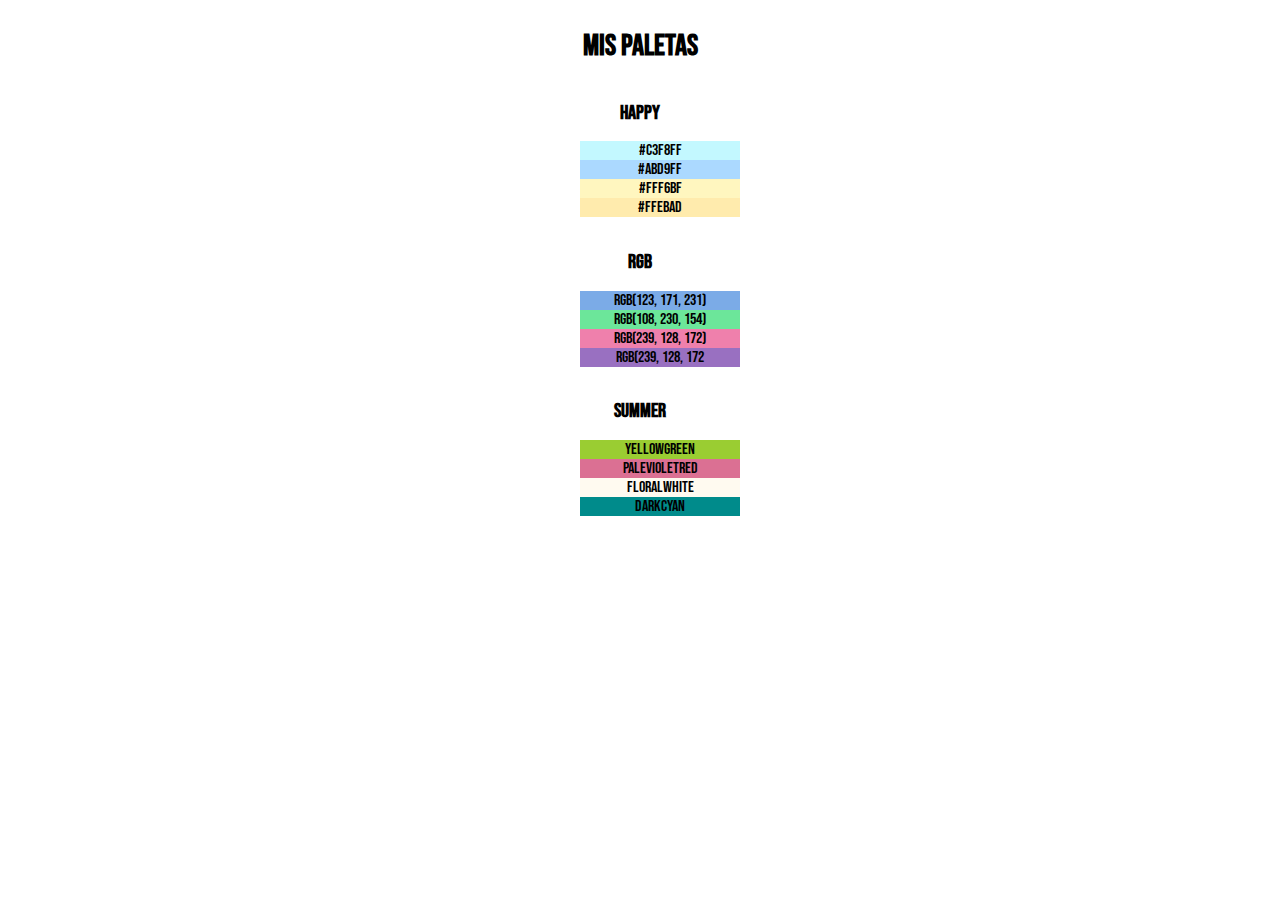
<file: index.html>
<!DOCTYPE html>
<html lang="en">

<head>
    <link rel="preconnect" href="https://fonts.googleapis.com">
    <link rel="preconnect" href="https://fonts.gstatic.com" crossorigin>
    <link href="https://fonts.googleapis.com/css2?family=Bebas+Neue&family=Castoro+Titling&display=swap"
        rel="stylesheet">
    <meta charset="UTF-8">
    <meta http-equiv="X-UA-Compatible" content="IE=edge">
    <meta name="viewport" content="width=device-width, initial-scale=1.0">
    <link rel="stylesheet" href="style-ejercicio-paleta.css">
    <title>Document</title>
</head>

<body>

    <div class="principal">
        <h1>Mis Paletas</h1>
        <div class="mi-paleta">
            <h2>happy</h2>
            <ul>
                <li class="paleta1">#C3F8FF</li>
                <li class="paleta2">#ABD9FF</li>
                <li class="paleta3">#FFF6BF</li>
                <li class="paleta4">#FFEBAD</li>
            </ul>
        </div>
        <div class="mi-paleta">
            <h2>RGB</h2>
            <ul>
                <li class="paleta1-1">rgb(123, 171, 231)</li>
                <li class="paleta2-1">rgb(108, 230, 154)</li>
                <li class="paleta3-1">rgb(239, 128, 172)</li>
                <li class="paleta4-1">rgb(239, 128, 172</li>
            </ul>
        </div>
        <div class="mi-paleta">
            <h2>summer</h2>
            <ul>
                <li class="paleta1-2">yellowgreen</li>
                <li class="paleta2-2">palevioletred</li>
                <li class="paleta3-2">floralwhite</li>
                <li class="paleta4-2">darkcyan</li>
            </ul>
        </div>
    </div>

</body>

</html>
</file>
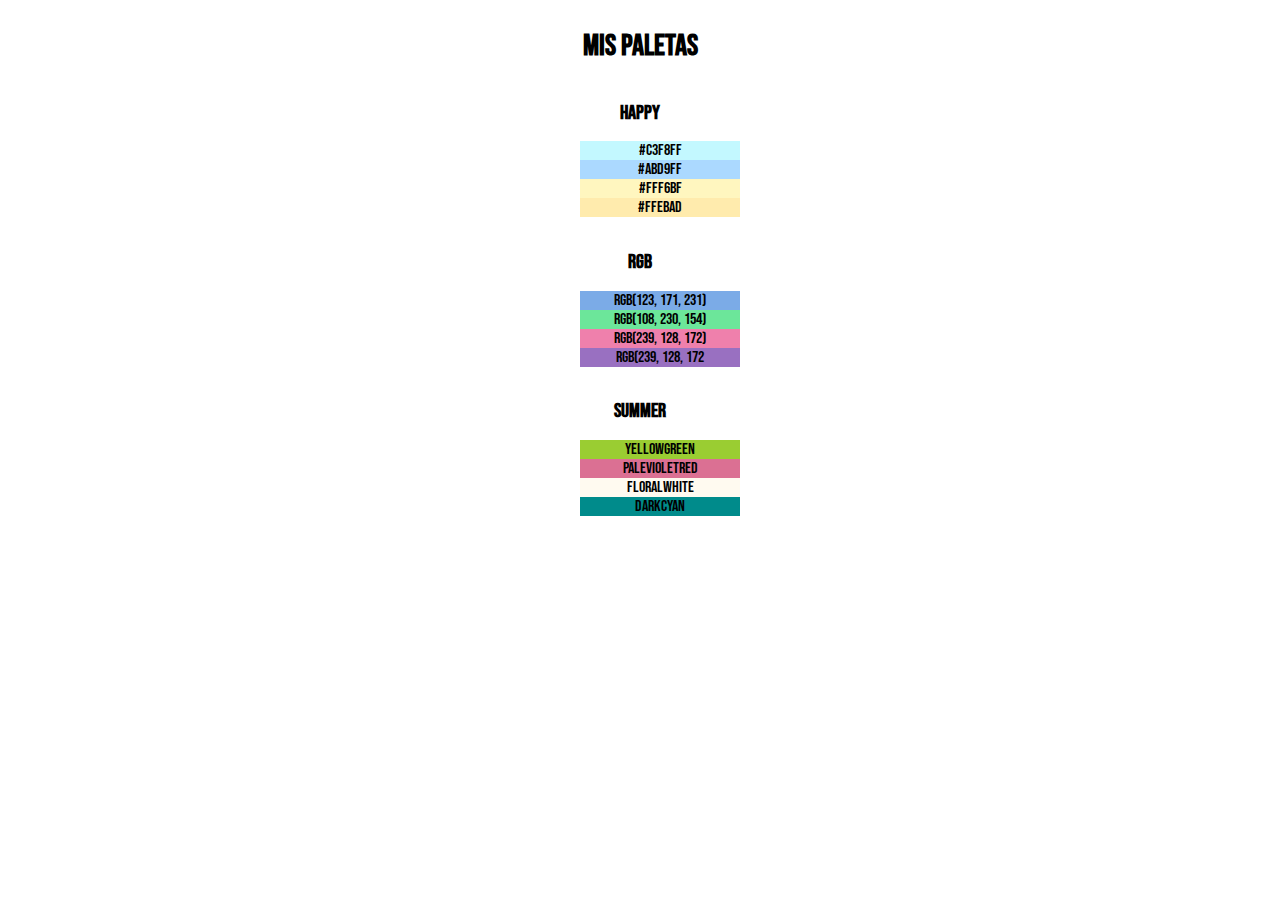
<file: ejercicio-paleta.html>
<!DOCTYPE html>
<html lang="en">

<head>
    <link rel="preconnect" href="https://fonts.googleapis.com">
    <link rel="preconnect" href="https://fonts.gstatic.com" crossorigin>
    <link href="https://fonts.googleapis.com/css2?family=Bebas+Neue&family=Castoro+Titling&display=swap"
        rel="stylesheet">
    <meta charset="UTF-8">
    <meta http-equiv="X-UA-Compatible" content="IE=edge">
    <meta name="viewport" content="width=device-width, initial-scale=1.0">
    <link rel="stylesheet" href="style-ejercicio-paleta.css">
    <title>Document</title>
</head>

<body>

    <div class="principal">
        <h1>Mis Paletas</h1>
        <div class="mi-paleta">
            <h2>happy</h2>
            <ul>
                <li class="paleta1">#C3F8FF</li>
                <li class="paleta2">#ABD9FF</li>
                <li class="paleta3">#FFF6BF</li>
                <li class="paleta4">#FFEBAD</li>
            </ul>
        </div>
        <div class="mi-paleta">
            <h2>RGB</h2>
            <ul>
                <li class="paleta1-1">rgb(123, 171, 231)</li>
                <li class="paleta2-1">rgb(108, 230, 154)</li>
                <li class="paleta3-1">rgb(239, 128, 172)</li>
                <li class="paleta4-1">rgb(239, 128, 172</li>
            </ul>
        </div>
        <div class="mi-paleta">
            <h2>summer</h2>
            <ul>
                <li class="paleta1-2">yellowgreen</li>
                <li class="paleta2-2">palevioletred</li>
                <li class="paleta3-2">floralwhite</li>
                <li class="paleta4-2">darkcyan</li>
            </ul>
        </div>
    </div>

</body>

</html>
</file>
<file: style-ejercicio-paleta.css>
@import url('https://fonts.googleapis.com/css2?family=Bebas+Neue&family=Castoro+Titling&display=swap');

* {
    font-family: 'Bebas Neue', cursive;
}

h1{
    font-size: 30px;
}

h2{
    font-size: 20px;
}

li{
    list-style: none;
}

.principal{
    text-align: center;
    display: flex;
    flex-direction: column;
    align-items: center;
}

.mi-paleta{
    width: 200px;
}

.paleta1{
    background-color:#C3F8FF ;
}

.paleta2{
    background-color:#ABD9FF ;
}
.paleta3{
    background-color:#FFF6BF ;
}
.paleta4{
    background-color:#FFEBAD;
}

.paleta1-1{
    background-color:rgb(123, 171, 231);
}
.paleta2-1{
    background-color:rgb(108, 230, 154);
}
.paleta3-1{
    background-color:rgb(239, 128, 172);
}
.paleta4-1{
    background-color:rgb(153, 112, 193);
}


.paleta1-2{
    background-color:yellowgreen;
}
.paleta2-2{
    background-color:palevioletred;
}
.paleta3-2{
    background-color:floralwhite;
}
.paleta4-2{
    background-color:darkcyan;
}
</file>
